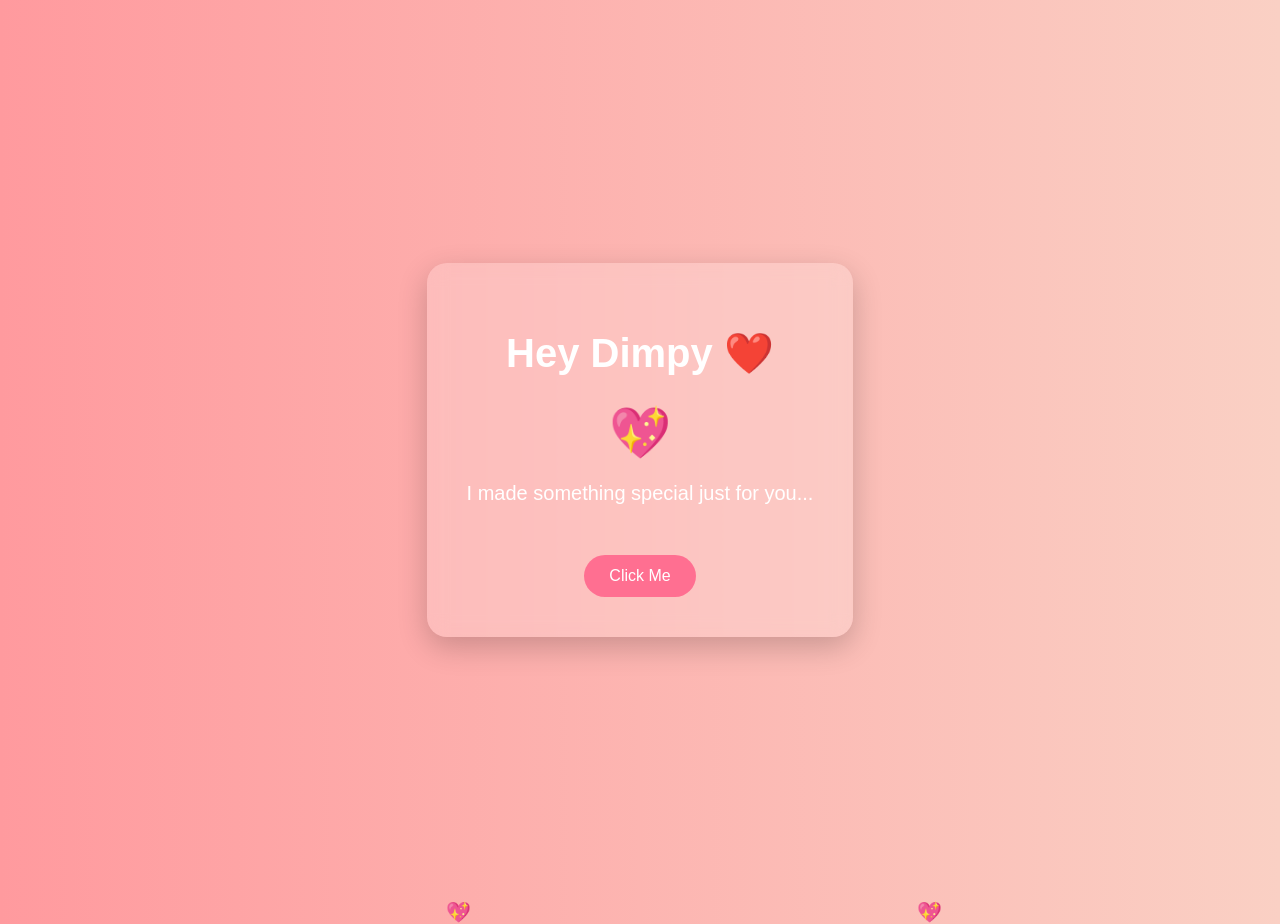
<file: index.html>
<!DOCTYPE html>
<html lang="en">
<head>
    <meta charset="UTF-8">
    <title>For Dimpy ❤️</title>
    <style>
        body {
            margin: 0;
            padding: 0;
            font-family: 'Segoe UI', sans-serif;
            background: linear-gradient(to right, #ff9a9e, #fad0c4);
            height: 100vh;
            display: flex;
            justify-content: center;
            align-items: center;
            overflow: hidden;
        }

        .container {
            text-align: center;
            background: rgba(255, 255, 255, 0.2);
            padding: 40px;
            border-radius: 20px;
            backdrop-filter: blur(10px);
            box-shadow: 0 10px 30px rgba(0,0,0,0.2);
            animation: fadeIn 2s ease-in-out;
        }

        h1 {
            font-size: 40px;
            color: #fff;
        }

        p {
            font-size: 20px;
            color: #fff;
            margin-top: 20px;
        }

        .heart {
            font-size: 50px;
            animation: heartbeat 1s infinite;
        }

        @keyframes heartbeat {
            0% { transform: scale(1); }
            25% { transform: scale(1.2); }
            50% { transform: scale(1); }
            75% { transform: scale(1.2); }
            100% { transform: scale(1); }
        }

        @keyframes fadeIn {
            from { opacity: 0; transform: translateY(30px); }
            to { opacity: 1; transform: translateY(0); }
        }

        .btn {
            margin-top: 30px;
            padding: 12px 25px;
            border: none;
            border-radius: 25px;
            background: #ff6f91;
            color: white;
            font-size: 16px;
            cursor: pointer;
            transition: 0.3s;
        }

        .btn:hover {
            background: #ff3e6c;
        }

        #message {
            display: none;
            margin-top: 20px;
            font-size: 22px;
            color: #fff;
        }
    </style>
</head>
<link rel="stylesheet" href="1.css">
<body>

<div class="container">
    <h1>Hey Dimpy ❤️</h1>
    <div class="heart">💖</div>
    <p>
        I made something special just for you...
    </p>

    <button class="btn" onclick="showMessage()">Click Me</button>

    <p id="message">
        You are the most beautiful and gorgeous person in my life 💕<br><br>
        Your smile makes my world brighter ✨<br><br>
        I just want to say... stay happy always 😊<br><br>
        And... I really like you ❤️
    </p>
</div>

<script>
    function showMessage() {
        document.getElementById("message").style.display = "block";
    }
</script>
<script src="1.js"></script>
</body>
</html>
</file>
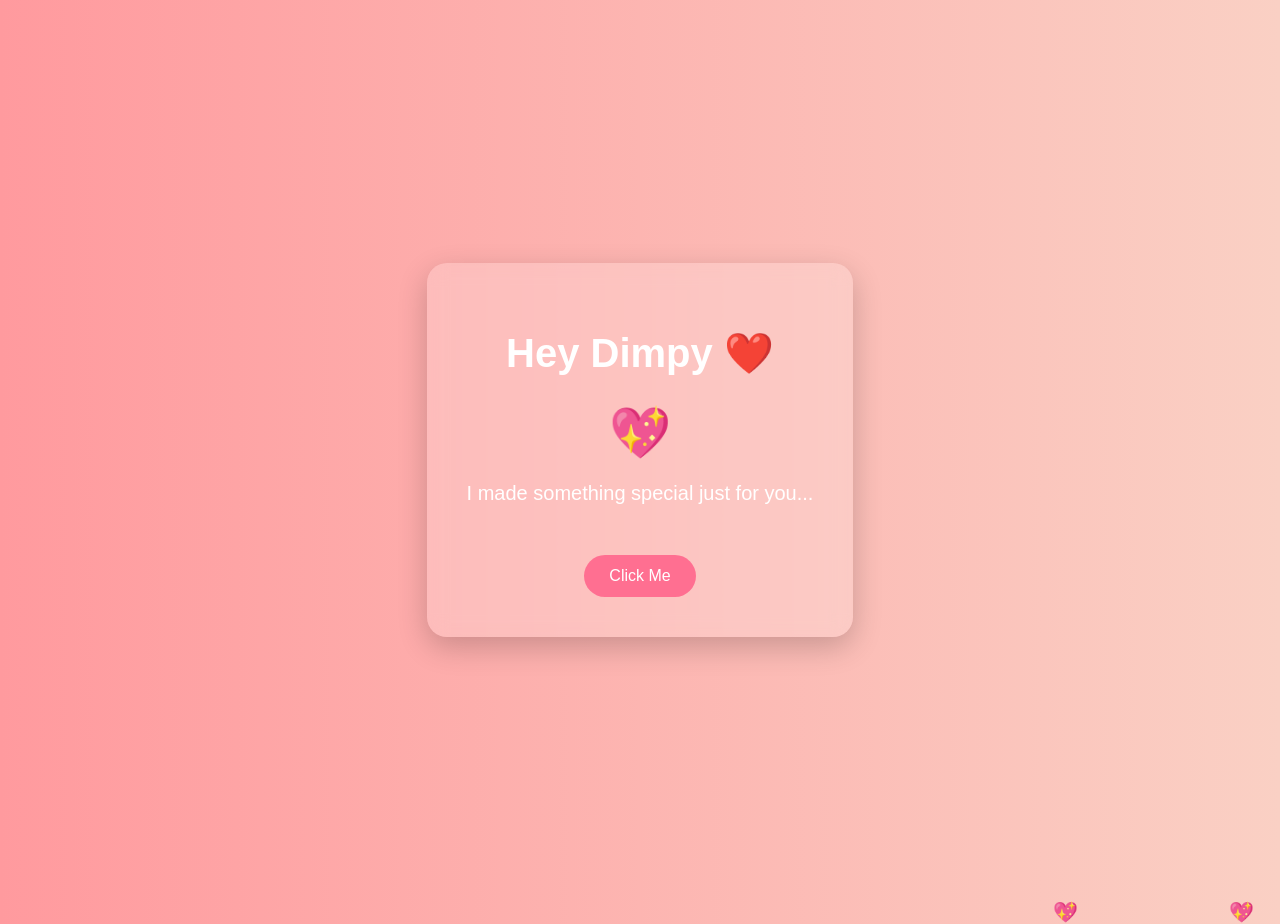
<file: 1.html>
<!DOCTYPE html>
<html lang="en">
<head>
    <meta charset="UTF-8">
    <title>For Dimpy ❤️</title>
    <style>
        body {
            margin: 0;
            padding: 0;
            font-family: 'Segoe UI', sans-serif;
            background: linear-gradient(to right, #ff9a9e, #fad0c4);
            height: 100vh;
            display: flex;
            justify-content: center;
            align-items: center;
            overflow: hidden;
        }

        .container {
            text-align: center;
            background: rgba(255, 255, 255, 0.2);
            padding: 40px;
            border-radius: 20px;
            backdrop-filter: blur(10px);
            box-shadow: 0 10px 30px rgba(0,0,0,0.2);
            animation: fadeIn 2s ease-in-out;
        }

        h1 {
            font-size: 40px;
            color: #fff;
        }

        p {
            font-size: 20px;
            color: #fff;
            margin-top: 20px;
        }

        .heart {
            font-size: 50px;
            animation: heartbeat 1s infinite;
        }

        @keyframes heartbeat {
            0% { transform: scale(1); }
            25% { transform: scale(1.2); }
            50% { transform: scale(1); }
            75% { transform: scale(1.2); }
            100% { transform: scale(1); }
        }

        @keyframes fadeIn {
            from { opacity: 0; transform: translateY(30px); }
            to { opacity: 1; transform: translateY(0); }
        }

        .btn {
            margin-top: 30px;
            padding: 12px 25px;
            border: none;
            border-radius: 25px;
            background: #ff6f91;
            color: white;
            font-size: 16px;
            cursor: pointer;
            transition: 0.3s;
        }

        .btn:hover {
            background: #ff3e6c;
        }

        #message {
            display: none;
            margin-top: 20px;
            font-size: 22px;
            color: #fff;
        }
    </style>
</head>
<link rel="stylesheet" href="1.css">
<body>

<div class="container">
    <h1>Hey Dimpy ❤️</h1>
    <div class="heart">💖</div>
    <p>
        I made something special just for you...
    </p>

    <button class="btn" onclick="showMessage()">Click Me</button>

    <p id="message">
        You are the most beautiful and gorgeous person in my life 💕<br><br>
        Your smile makes my world brighter ✨<br><br>
        I just want to say... stay happy always 😊<br><br>
        And... I really like you ❤️
    </p>
</div>

<script>
    function showMessage() {
        document.getElementById("message").style.display = "block";
    }
</script>
<script src="1.js"></script>
</body>
</html>
</file>
<file: 1.css>
<!DOCTYPE html>
<html lang="en">
<head>
    <meta charset="UTF-8">
    <title>For Dimpy ❤️</title>
    <style>
        body {
            margin: 0;
            padding: 0;
            font-family: 'Segoe UI', sans-serif;
            background: linear-gradient(to right, #ff9a9e, #fad0c4);
            height: 100vh;
            display: flex;
            justify-content: center;
            align-items: center;
            overflow: hidden;
        }

        .container {
            text-align: center;
            background: rgba(255, 255, 255, 0.2);
            padding: 40px;
            border-radius: 20px;
            backdrop-filter: blur(10px);
            box-shadow: 0 10px 30px rgba(0,0,0,0.2);
            animation: fadeIn 2s ease-in-out;
        }

        h1 {
            font-size: 40px;
            color: #fff;
        }

        p {
            font-size: 20px;
            color: #fff;
            margin-top: 20px;
        }

        .heart {
            font-size: 50px;
            animation: heartbeat 1s infinite;
        }

        @keyframes heartbeat {
            0% { transform: scale(1); }
            25% { transform: scale(1.2); }
            50% { transform: scale(1); }
            75% { transform: scale(1.2); }
            100% { transform: scale(1); }
        }

        @keyframes fadeIn {
            from { opacity: 0; transform: translateY(30px); }
            to { opacity: 1; transform: translateY(0); }
        }

        .btn {
            margin-top: 30px;
            padding: 12px 25px;
            border: none;
            border-radius: 25px;
            background: #ff6f91;
            color: white;
            font-size: 16px;
            cursor: pointer;
            transition: 0.3s;
        }

        .btn:hover {
            background: #ff3e6c;
        }

        #message {
            display: none;
            margin-top: 20px;
            font-size: 22px;
            color: #fff;
        }
    </style>
</head>
<body>

<div class="container">
    <h1>Hey Dimpy ❤️</h1>
    <div class="heart">💖</div>
    <p>
        I made something special just for you...
    </p>

    <button class="btn" onclick="showMessage()">Click Me</button>

    <p id="message">
        You are the most beautiful and gorgeous person in my life 💕<br><br>
        Your smile makes my world brighter ✨<br><br>
        I just want to say... stay happy always 😊<br><br>
        And... I really like you ❤️
    </p>
</div>

<script>
    function showMessage() {
        document.getElementById("message").style.display = "block";
    }
</script>

</body>
</html>
</file>
